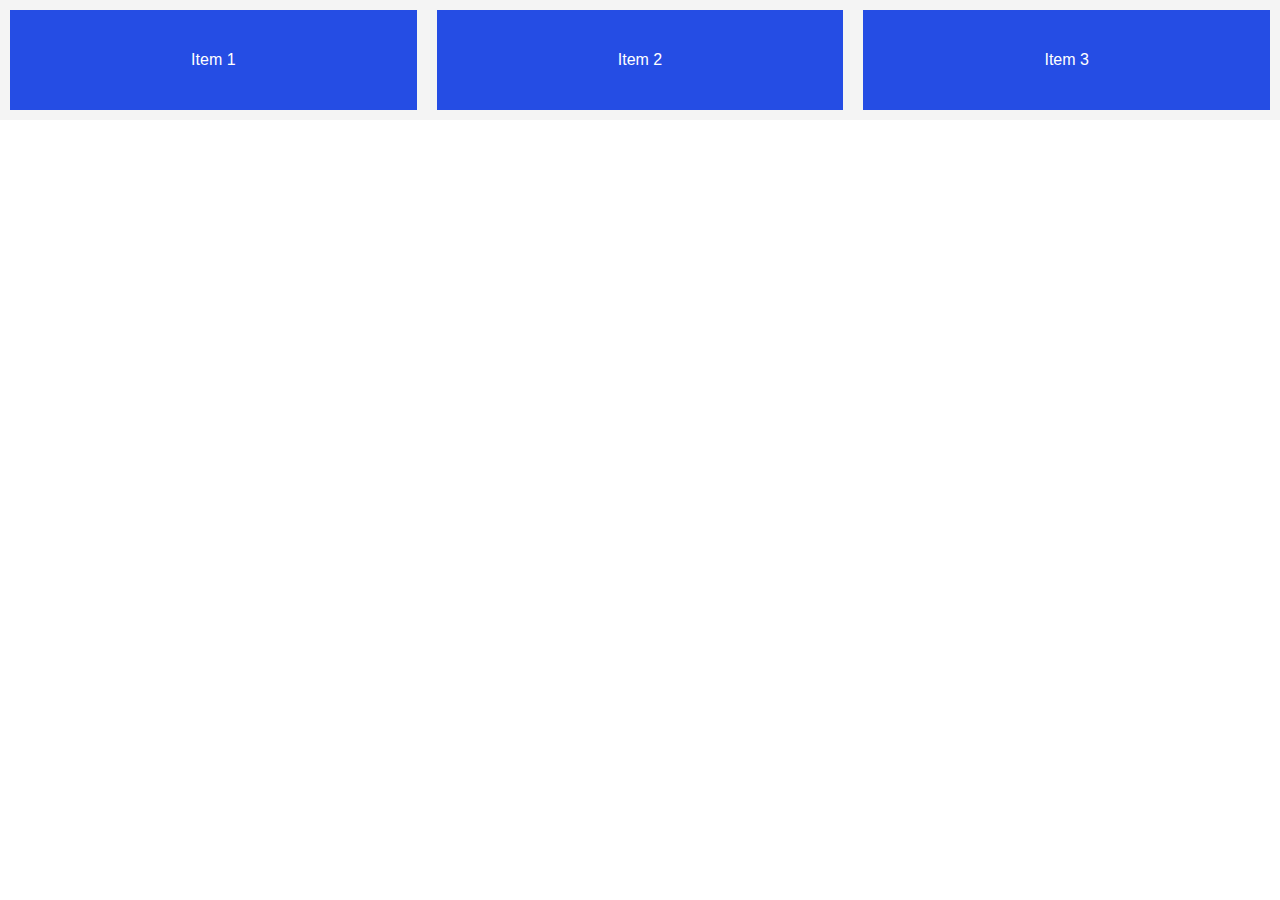
<file: index.html>
<!DOCTYPE html>
<html lang="en">
<head>
    <meta charset="UTF-8">
    <meta http-equiv="X-UA-Compatible" content="IE=edge">
    <meta name="viewport" content="width=device-width, initial-scale=1.0">
    <link rel="stylesheet" href="styles.css">
    <title>Flexbox 4 LIFE</title>
</head>
<body>
    <div class="flex-container">
        <!-- Used a cool emmet feature here!!! .item*3{Item $} -->
        <!-- Helpful to have an emmet cheatsheet -->
        <div class="item">Item 1</div>
        <div class="item">Item 2</div>
        <div class="item">Item 3</div>
    </div>
    
</body>
</html>
</file>
<file: styles.css>
@import url('https://fonts.googleapis.com/css2?family=Poppins:wght@400;700&display=swap');


*{
    box-sizing: border-box;
    margin: 0;
    padding: 0;
}

body{
    font-family:Arial, Helvetica, sans-serif;
}

.flex-container{
    /* Now a flex container! */
    
    display:flex; 
    background-color:#f4f4f4;
    /* Use below on flex container */
    /* Jusitify Content works on the MAIN ( horizontal axis ) -----> */
    /* --------------------------------------- */
    /* Use align-items to align VERTICALLY (cross axis) */

    /* flex:wrap; <-- will wrap content to the next line  */


}

.item{
    /* width: 100px; */
    /* sets the width for the flex items */
/* flex grow takes up the entire width of the space. starts with base of 100px (flex-basis)*/

 /* Shorthand prop for flex (flex-grow, flex-shrink, flex-basis */
flex: 1 0;
    height: 100px;
    background: #254de4;
    margin:10px;
    color:#fff;
display:flex;
justify-content:center;
align-items:center;
}

    .item:nth-of-type(1){
     /* order:2; */ 
    
       
    }
    
    .item:nth-of-type(2){
        /* order: 1; */
       
    
    }
        
    .item:nth-of-type(3){
        /* order:3; */
        /* flex-grow: 1; */
       
    }
</file>
